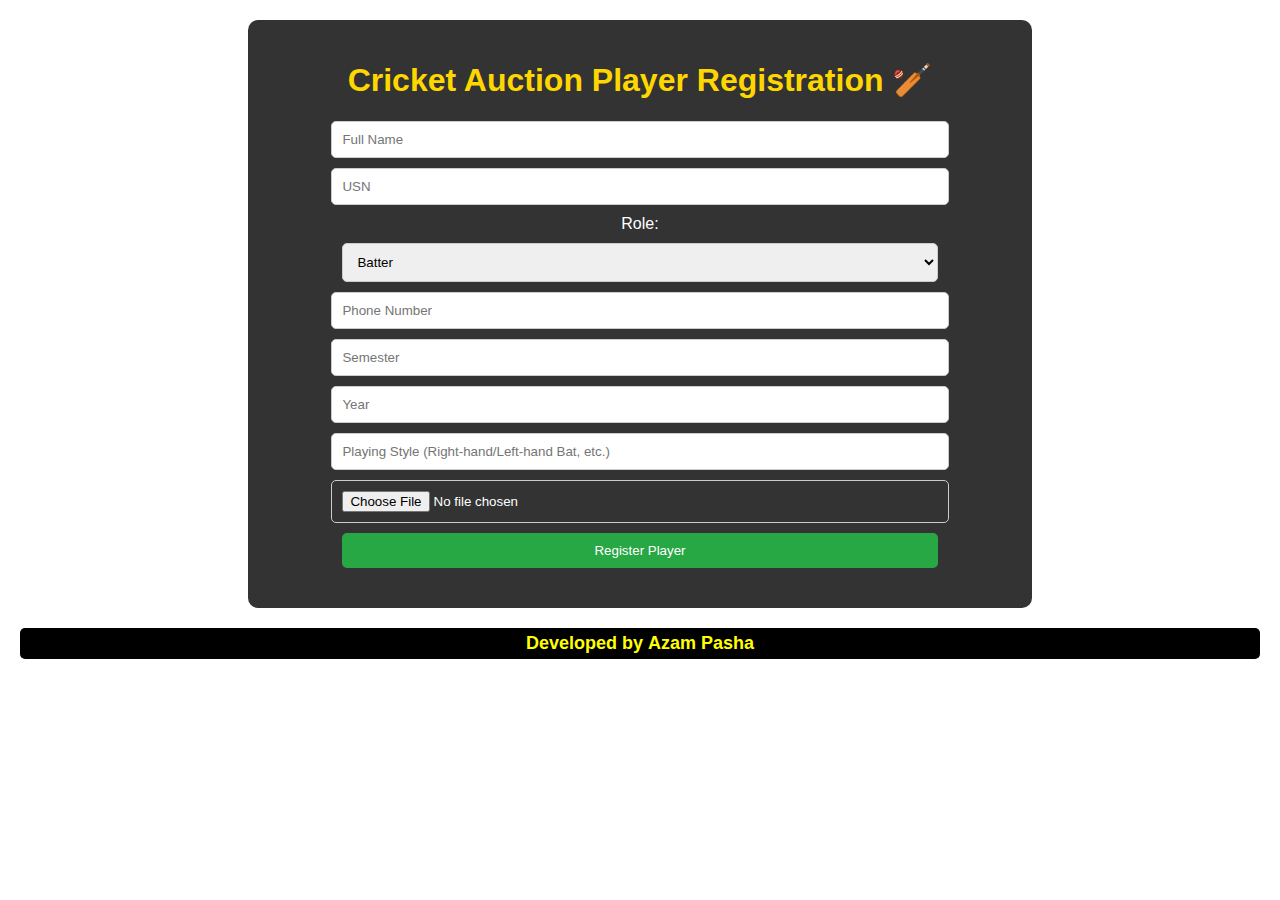
<file: index.html>
<!DOCTYPE html>
<html lang="en">
<head>
    <meta charset="UTF-8">
    <meta name="viewport" content="width=device-width, initial-scale=1.0">
    <title>Cricket Auction Registration</title>
    <link rel="stylesheet" href="style.css">

</head>
<body>
    <div class="container">
        <h1>Cricket Auction Player Registration 🏏</h1>
        <form method="POST" enctype="multipart/form-data">
            <input type="text" name="name" placeholder="Full Name" required>
            <input type="text" name="usn" placeholder="USN" required>
            
            <label for="role">Role:</label>
            <select name="role" required>
                <option value="Batter">Batter</option>
                <option value="Bowler">Bowler</option>
                <option value="All-rounder">All-rounder</option>
                <option value="Wicketkeeper">Wicketkeeper</option>
            </select>

            <input type="text" name="phone" placeholder="Phone Number" required>
            <input type="text" name="semester" placeholder="Semester" required>
            <input type="text" name="year" placeholder="Year" required>
            <input type="text" name="playing_style" placeholder="Playing Style (Right-hand/Left-hand Bat, etc.)" required>
            <input type="file" name="photo" accept=".png,.jpg,.jpeg" required>
            <button type="submit">Register Player</button>
        </form>
    </div>

    <footer>
        <p class="highlighted">Developed by <strong>Azam Pasha</strong></p>
    </footer>
</body>
</html>
</file>
<file: style.css>
body {
    font-family: Arial, sans-serif;
    background: url('https://source.unsplash.com/1600x900/?cricket') no-repeat center center fixed;
    background-size: cover;
    text-align: center;
    margin: 0;
    padding: 20px;
    color: white;
}

.container {
    background: rgba(0, 0, 0, 0.8);
    padding: 20px;
    border-radius: 10px;
    width: 60%;
    margin: auto;
    box-shadow: 0px 0px 10px rgba(255, 255, 255, 0.1);
}

h1 {
    color: #FFD700;
}

form {
    display: flex;
    flex-direction: column;
    align-items: center;
    gap: 10px;
    margin-bottom: 20px;
}

input, button, select {
    padding: 10px;
    width: 80%;
    border: 1px solid #ccc;
    border-radius: 5px;
}

button {
    background-color: #28a745;
    color: white;
    border: none;
    cursor: pointer;
}

button:hover {
    background-color: #218838;
}

.auction-list {
    display: flex;
    flex-wrap: wrap;
    justify-content: center;
    gap: 20px;
}

.auction-card {
    background: rgba(255, 255, 255, 0.9);
    padding: 15px;
    border-radius: 10px;
    width: 300px;
    display: flex;
    flex-direction: column;
    align-items: center;
    text-align: left;
    box-shadow: 0px 0px 5px rgba(0, 0, 0, 0.2);
    color: black;
}

.auction-card img {
    width: 100%;
    height: 200px;
    object-fit: cover;
    border-radius: 10px;
}

.player-info {
    margin-top: 10px;
    text-align: left;
}

footer {
    margin-top: 20px;
    text-align: center;
    font-size: 14px;
}

.highlighted {
    background-color: black;
    color: yellow;
    padding: 5px 10px;
    font-size: 18px;
    font-weight: bold;
    border-radius: 5px;
}
</file>
